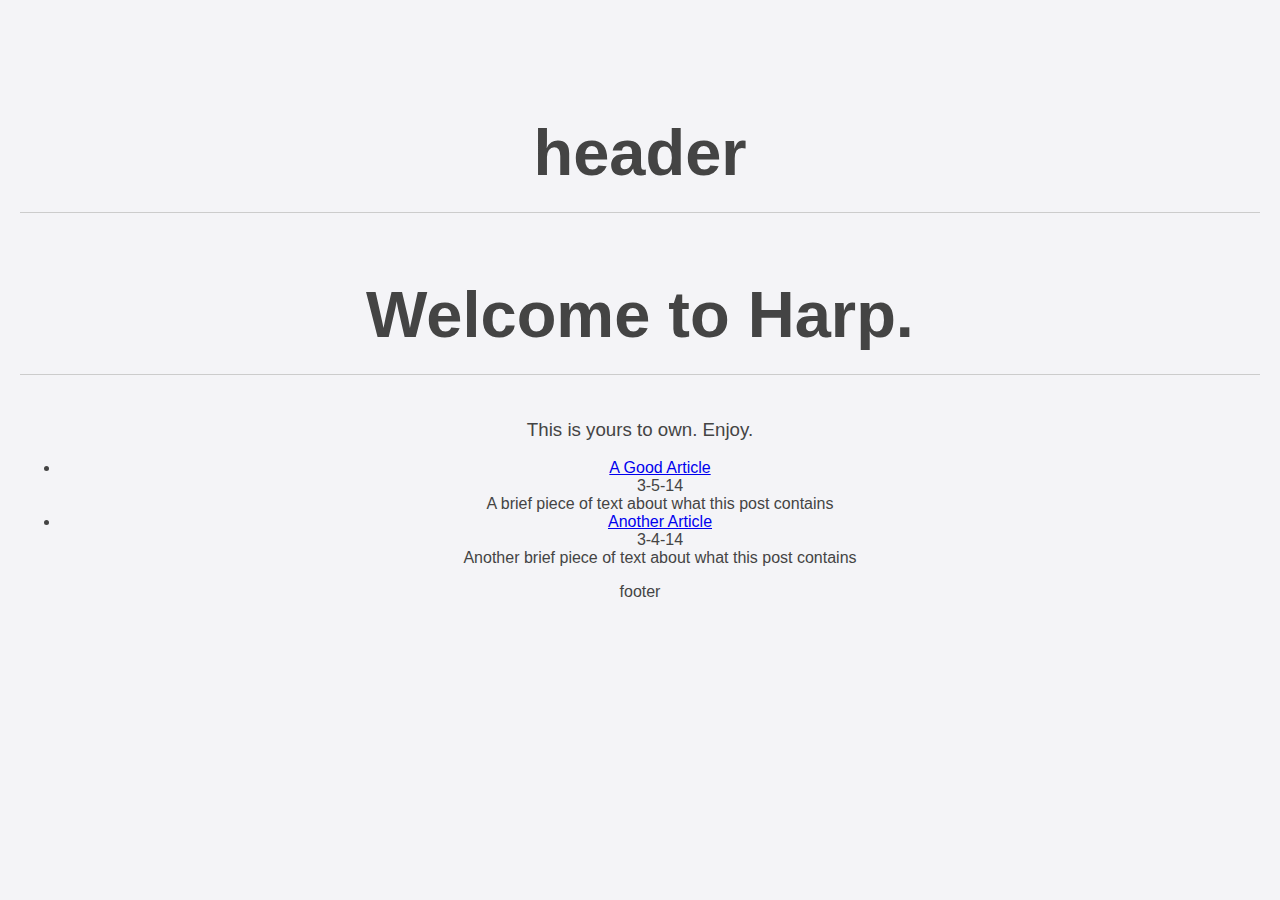
<file: index.html>
<!DOCTYPE html>
<!--[if lt IE 7]>      <html class="no-js lt-ie9 lt-ie8 lt-ie7"> <![endif]-->
<!--[if IE 7]>         <html class="no-js lt-ie9 lt-ie8"> <![endif]-->
<!--[if IE 8]>         <html class="no-js lt-ie9"> <![endif]-->
<!--[if gt IE 8]><!--> <html class="no-js"> <!--<![endif]-->
    <head>
        <meta charset="utf-8">
        <meta http-equiv="X-UA-Compatible" content="IE=edge,chrome=1">

        <title>J. Ky Marsh - Blog</title>

        <meta name="description" content="The personal blog of J. Ky Marsh">
        <meta name="author" content="J. Ky Marsh">

        <meta name="viewport" content="width=device-width">

        <link rel="stylesheet" href="css/normalize.css">
        <link rel="stylesheet" href="css/main.css">

        <script src="js/libs/modernizr-2.6.2.min.js"></script>
    </head>
    <body>
        <!--[if lt IE 7]>
            <p class="chromeframe">You are using an <strong>outdated</strong> browser. Please <a href="http://browsehappy.com/">upgrade your browser</a> or <a href="http://www.google.com/chromeframe/?redirect=true">activate Google Chrome Frame</a> to improve your experience.</p>
        <![endif]-->

        <header>
    <h1>header</h1>
</header>

        <div>
            <h1>Welcome to Harp.</h1>
<h3>This is yours to own. Enjoy.</h3>


<ul>
            <li>
            <a href="a-good-article">A Good Article</a>
            <br>
            3-5-14
            <br>
            A brief piece of text about what this post contains
        </li>
            <li>
            <a href="a-complicated-article">Another Article</a>
            <br>
            3-4-14
            <br>
            Another brief piece of text about what this post contains
        </li>
    </ul>
        </div>

        <footer>
    footer
</footer>

    </body>
</html>
</file>
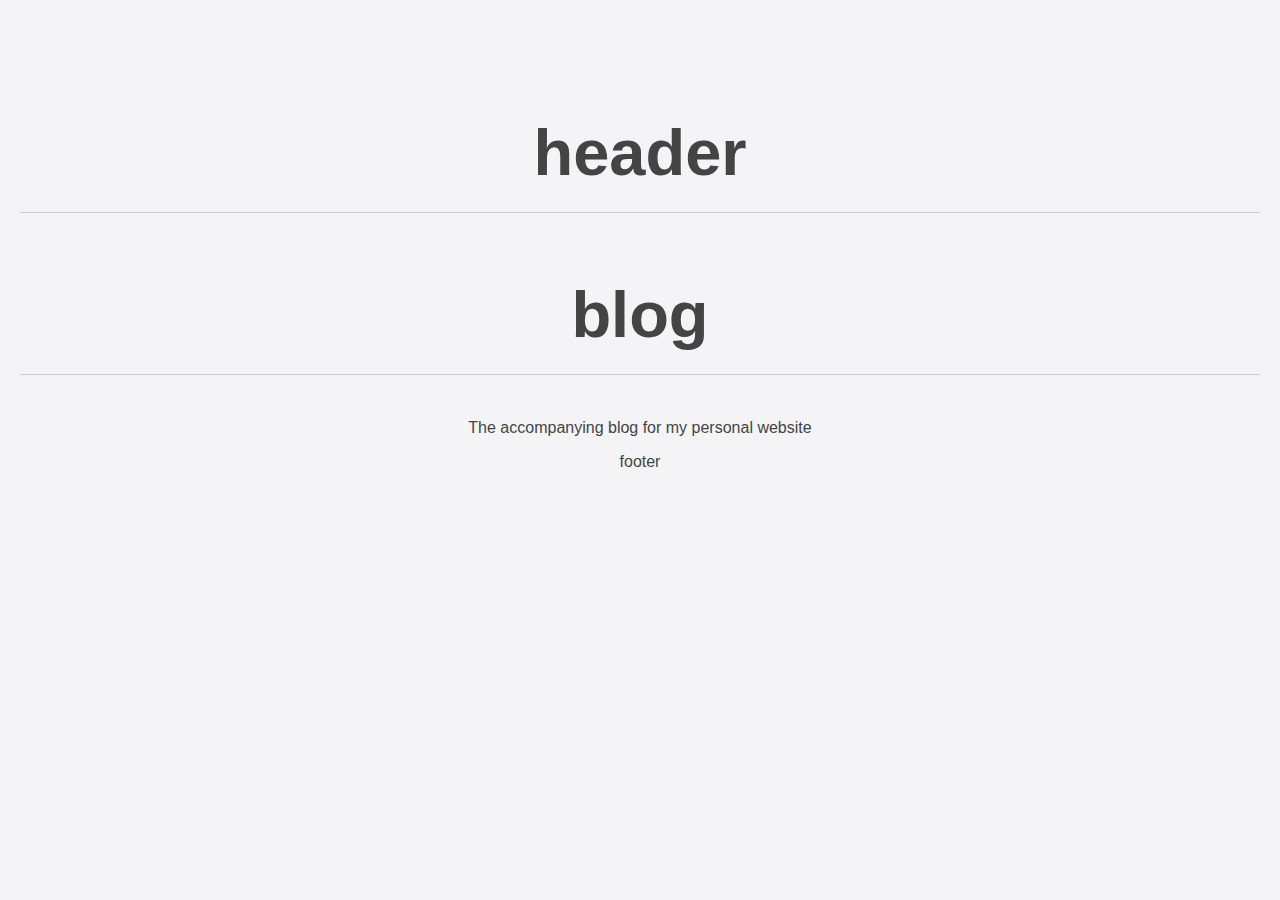
<file: a-complicated-article.html>
<!DOCTYPE html>
<!--[if lt IE 7]>      <html class="no-js lt-ie9 lt-ie8 lt-ie7"> <![endif]-->
<!--[if IE 7]>         <html class="no-js lt-ie9 lt-ie8"> <![endif]-->
<!--[if IE 8]>         <html class="no-js lt-ie9"> <![endif]-->
<!--[if gt IE 8]><!--> <html class="no-js"> <!--<![endif]-->
    <head>
        <meta charset="utf-8">
        <meta http-equiv="X-UA-Compatible" content="IE=edge,chrome=1">

        <title>Another Article</title>

        <meta name="description" content="Another brief piece of text about what this post contains">
        <meta name="author" content="J. Ky Marsh">

        <meta name="viewport" content="width=device-width">

        <link rel="stylesheet" href="css/normalize.css">
        <link rel="stylesheet" href="css/main.css">

        <script src="js/libs/modernizr-2.6.2.min.js"></script>
    </head>
    <body>
        <!--[if lt IE 7]>
            <p class="chromeframe">You are using an <strong>outdated</strong> browser. Please <a href="http://browsehappy.com/">upgrade your browser</a> or <a href="http://www.google.com/chromeframe/?redirect=true">activate Google Chrome Frame</a> to improve your experience.</p>
        <![endif]-->

        <header>
    <h1>header</h1>
</header>

        <div>
            <h1>blog</h1>
<p>The accompanying blog for my personal website</p>

        </div>

        <footer>
    footer
</footer>

    </body>
</html>
</file>
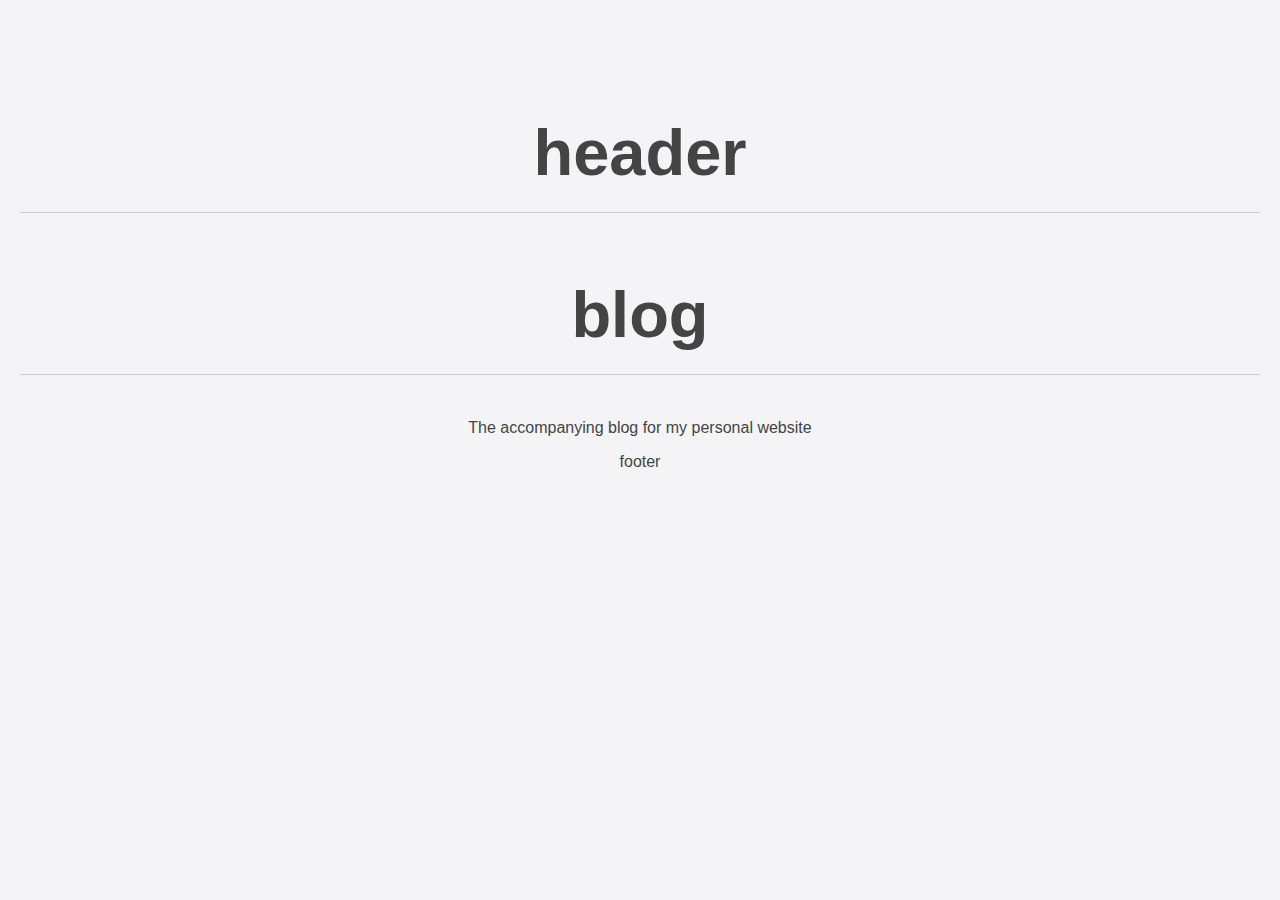
<file: a-good-article.html>
<!DOCTYPE html>
<!--[if lt IE 7]>      <html class="no-js lt-ie9 lt-ie8 lt-ie7"> <![endif]-->
<!--[if IE 7]>         <html class="no-js lt-ie9 lt-ie8"> <![endif]-->
<!--[if IE 8]>         <html class="no-js lt-ie9"> <![endif]-->
<!--[if gt IE 8]><!--> <html class="no-js"> <!--<![endif]-->
    <head>
        <meta charset="utf-8">
        <meta http-equiv="X-UA-Compatible" content="IE=edge,chrome=1">

        <title>A Good Article</title>

        <meta name="description" content="A brief piece of text about what this post contains">
        <meta name="author" content="J. Ky Marsh">

        <meta name="viewport" content="width=device-width">

        <link rel="stylesheet" href="css/normalize.css">
        <link rel="stylesheet" href="css/main.css">

        <script src="js/libs/modernizr-2.6.2.min.js"></script>
    </head>
    <body>
        <!--[if lt IE 7]>
            <p class="chromeframe">You are using an <strong>outdated</strong> browser. Please <a href="http://browsehappy.com/">upgrade your browser</a> or <a href="http://www.google.com/chromeframe/?redirect=true">activate Google Chrome Frame</a> to improve your experience.</p>
        <![endif]-->

        <header>
    <h1>header</h1>
</header>

        <div>
            <h1>blog</h1>
<p>The accompanying blog for my personal website</p>

        </div>

        <footer>
    footer
</footer>

    </body>
</html>
</file>
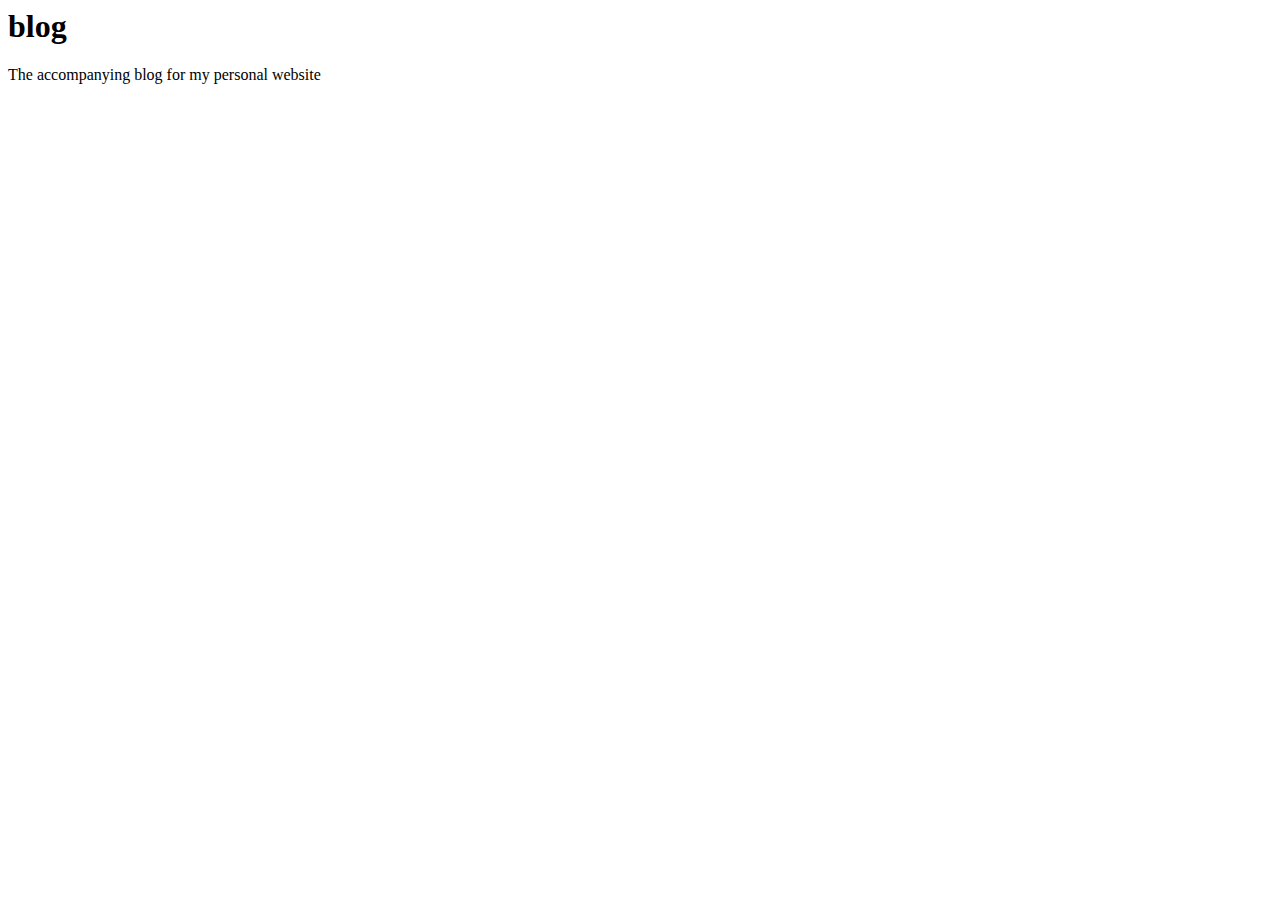
<file: posts/a-complicated-article.html>
<html>
    <head>
        <title>Another Article</title>
        <link rel="stylesheet" type="text/css" href="http://jkymarsh.com/blog/css/main.css">
    </head>
    <body>
    
    <div id="main-content" class="container" role="content">
        
        <h1>blog</h1>
<p>The accompanying blog for my personal website</p>

    </div>
    
    </body>
</html>
</file>
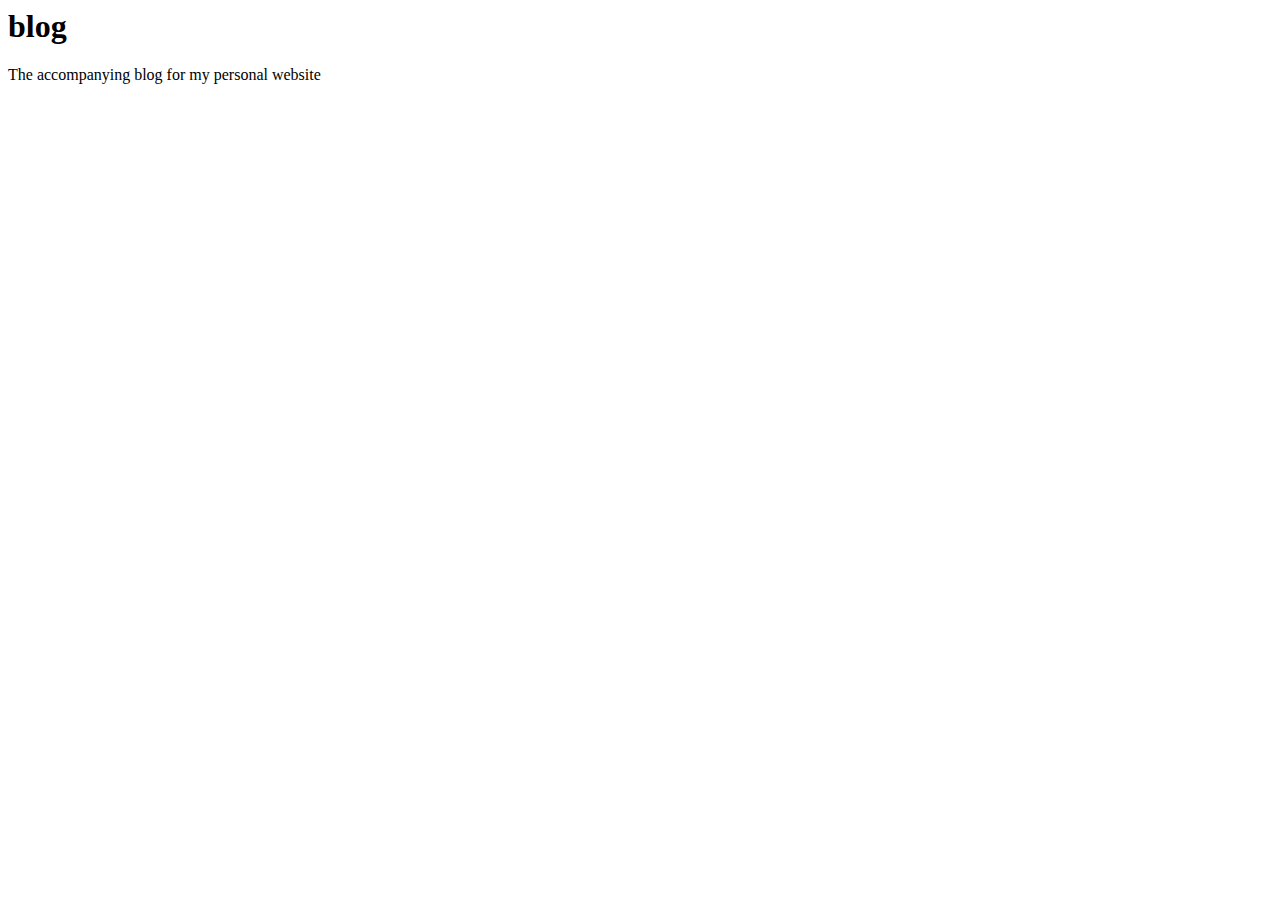
<file: posts/a-good-article.html>
<html>
    <head>
        <title>A Good Article</title>
        <link rel="stylesheet" type="text/css" href="http://jkymarsh.com/blog/css/main.css">
    </head>
    <body>
    
    <div id="main-content" class="container" role="content">
        
        <h1>blog</h1>
<p>The accompanying blog for my personal website</p>

    </div>
    
    </body>
</html>
</file>
<file: css/main.css>
body {font-family:"Helvetica";text-align:center;padding:50px 20px 0;background:#f4f4f7;color:#444444;margin:0;}h1 {font-size:65px;line-height:1.2em;border-bottom:#cccccc solid 1px;padding:20px 0;}h3 {font-weight:300;}
</file>
